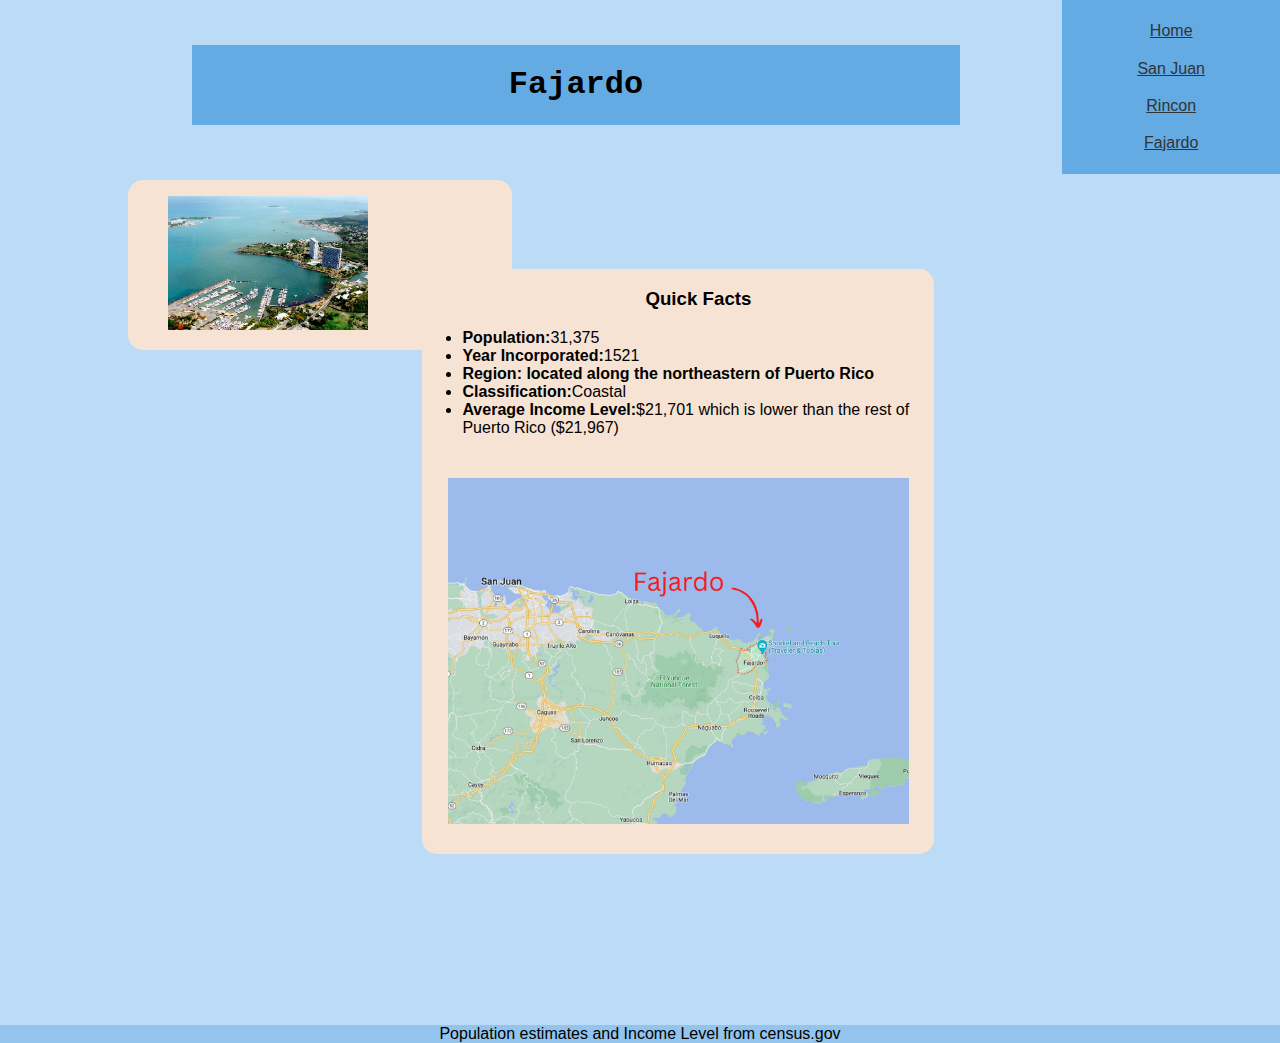
<file: fajardo.html>
<!DOCTYPE html>
<html lang="en">
<head>
    <meta charset="UTF-8">
    <meta name="viewport" content="width=device-width, initial-scale=1.0">
    <link rel="stylesheet" href="style.css">
    <title>Rincon, Puerto Rico</title>
</head>
<body>
    <nav>
        <ul>
          <li><a href="index.html">Home</a></li>
          <li><a href="sanjuan.html" target="_blank">San Juan</a></li>
          <li><a href="rincon.html" target="_blank">Rincon</a></li>
          <li><a href="fajardo.html" target="_blank">Fajardo</a></li>
        </ul>
      </nav>
      <header>
        <h1>Fajardo</h1>
      </header>
    <section>
        <figure>
            <img src="/images/fajardoView.jpg" alt="Fajardo View" width="200">
          </figure>
    </section>
    <aside>
        <ul>
            <h3>Quick Facts</h3>
            <li><strong>Population:</strong>31,375</li>
            <li><strong>Year Incorporated:</strong>1521</li>
            <li><strong>Region: located along the northeastern of Puerto Rico</strong></li>
            <li><strong>Classification:</strong>Coastal</li>
            <li><strong>Average Income Level:</strong>$21,701 which is lower than the rest of Puerto Rico ($21,967)</li>
        </ul>
        <img src="/images/fajardoMap.png" alt="Fajardo in a Map" width="350px" class="map">
      </aside>
</body>
<footer class="census-info">
    Population estimates and Income Level from census.gov 
  </footer>
</html>
</file>
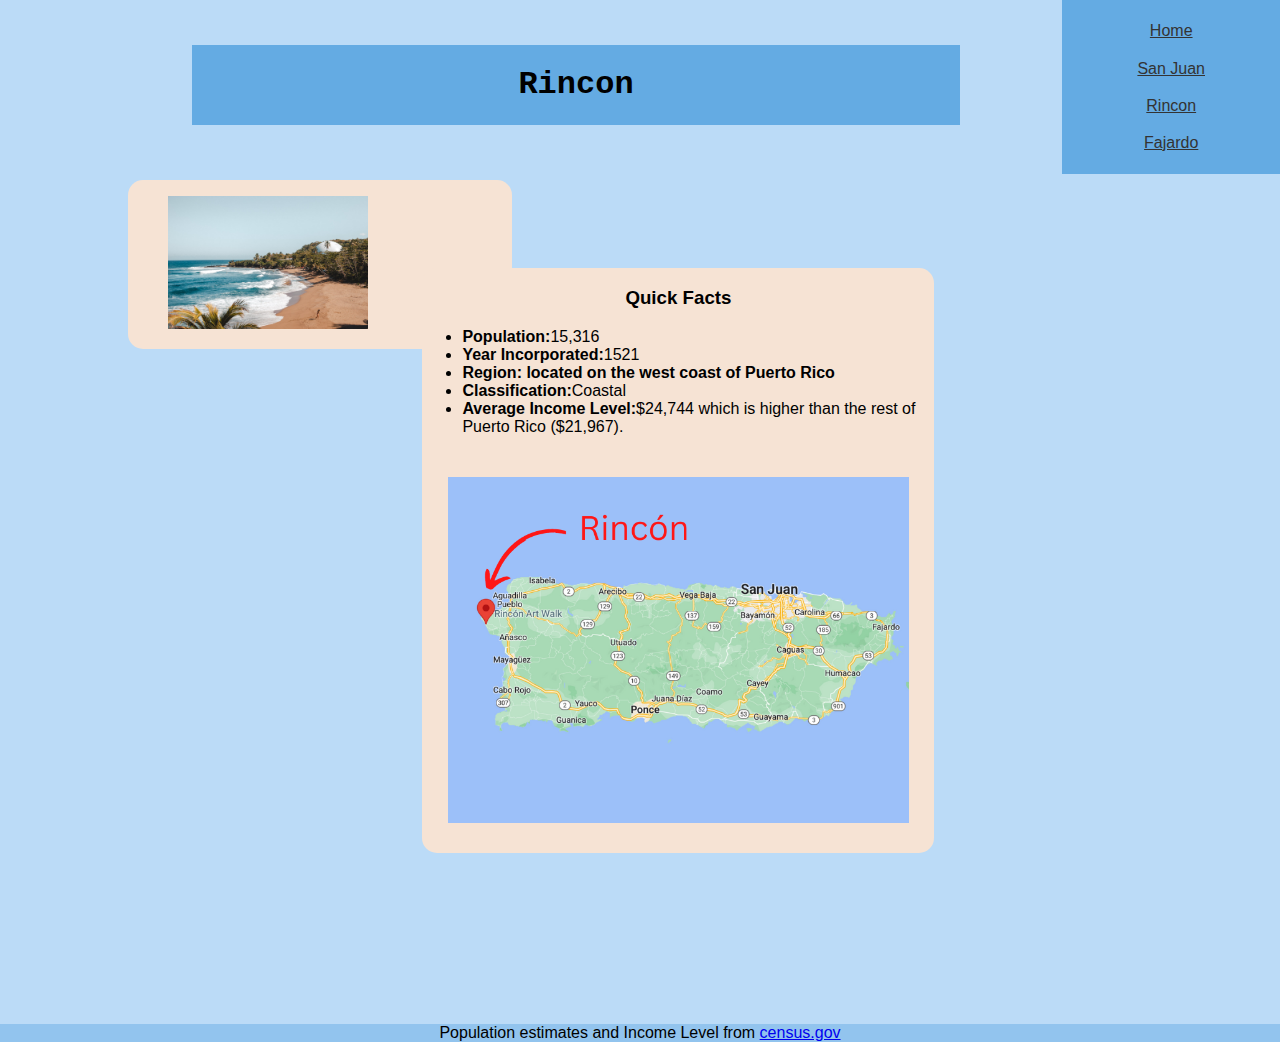
<file: rincon.html>
<!DOCTYPE html>
<html lang="en">
<head>
  <meta charset="UTF-8" />
  <meta name="viewport" content="width=device-width, initial-scale=1.0" />
  <link rel="stylesheet" href="style.css" />
  <title>Puerto Rico</title>
</head>
<body>
  <nav>
    <ul>
      <li><a href="index.html">Home</a></li>
      <li><a href="sanjuan.html" target="_blank">San Juan</a></li>
      <li><a href="rincon.html" target="_blank">Rincon</a></li>
      <li><a href="fajardo.html" target="_blank">Fajardo</a></li>
    </ul>
  </nav>
  <header>
    <h1>Rincon</h1>
  </header>
  <section>
    <figure>
        <img src="/images/rinconView.jpg" alt="Rincon Beach" width="200">
      </figure>
      <div id="text-area"> 
      </div>
  </section>
  <aside>
    <h3>Quick Facts</h3>
    <ul>
      <li><strong>Population:</strong>15,316</li>
      <li><strong>Year Incorporated:</strong>1521</li>
      <li><strong>Region: located on the west coast of Puerto Rico</strong></li>
      <li><strong>Classification:</strong>Coastal</li>
      <li><strong>Average Income Level:</strong>$24,744 which is higher than the rest of Puerto Rico ($21,967).	</li>
  </ul>
  <img src="/images/rinconMap.png" alt="Rincon location in a Map" class="map">
  </aside>
</body>
<footer class="census-info">
  Population estimates and Income Level from
  <a href="https://www.census.gov/" target="_blank">census.gov</a>
</footer>
</html>
</file>
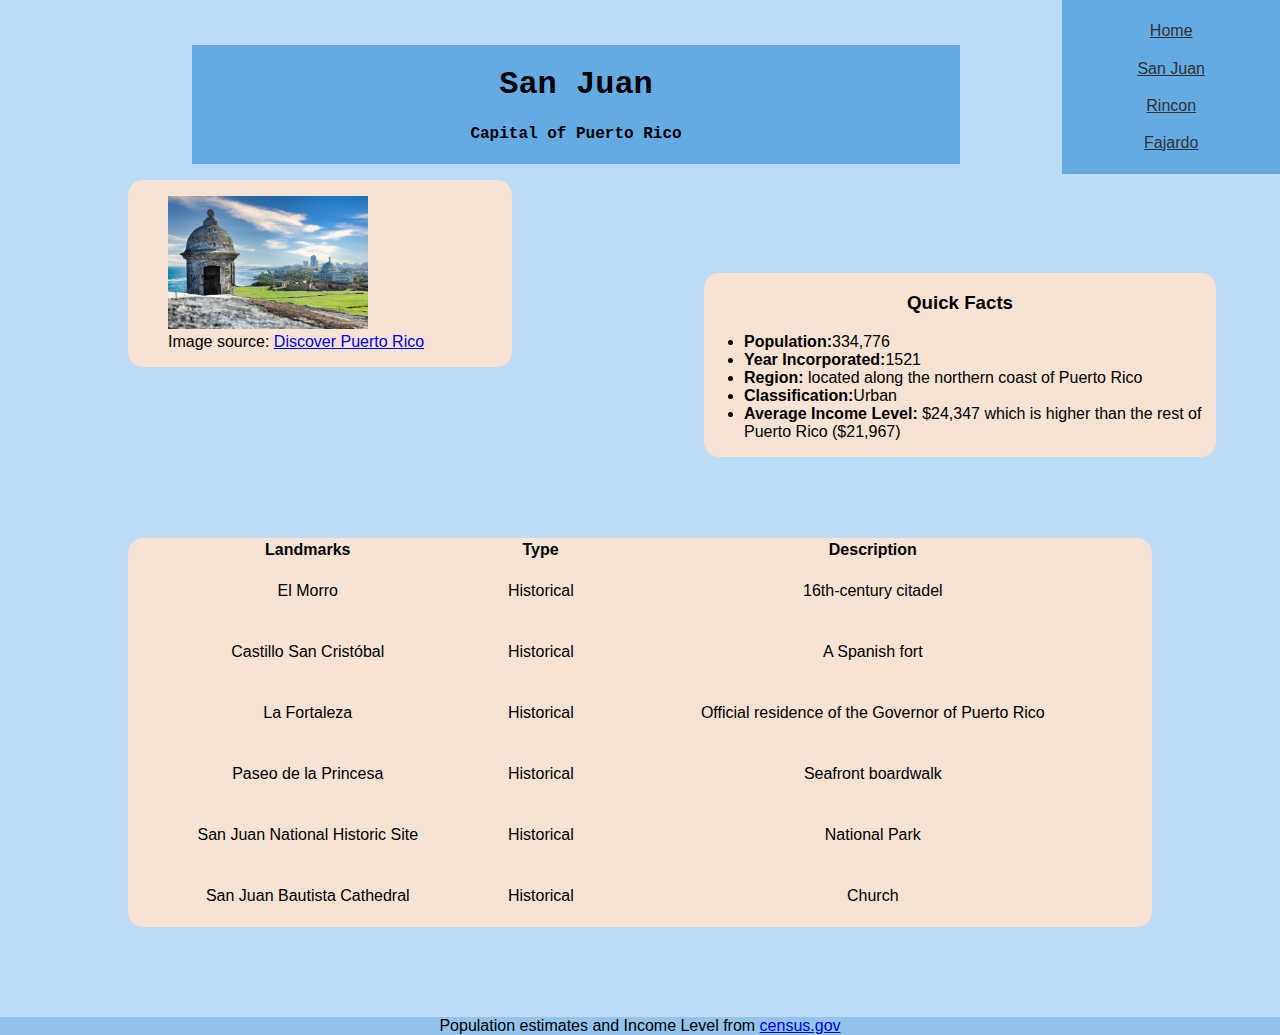
<file: sanjuan.html>
<!DOCTYPE html>
<html lang="en">
  <head>
    <meta charset="UTF-8" />
    <meta name="viewport" content="width=device-width, initial-scale=1.0" />
    <link rel="stylesheet" href="style.css" />
    <title>San Juan, Puerto Rico</title>
  </head>
  <body>
    <nav>
      <ul>
        <li><a href="index.html">Home</a></li>
        <li><a href="sanjuan.html" target="_blank">San Juan</a></li>
        <li><a href="rincon.html" target="_blank">Rincon</a></li>
        <li><a href="fajardo.html" target="_blank">Fajardo</a></li>
      </ul>
    </nav>
    <header>
      <h1>San Juan</h1>
      <h4>Capital of Puerto Rico</h4>
    </header>
    <section>
      <figure>
        <img
          src="/images/sjView.jpg"
          alt="San Juan Cityscape"
          width="200"
        />
        <figcaption> Image source: <a href="https://www.discoverpuertorico.com/article/things-to-do-san-juan" target="_blank">Discover Puerto Rico</a>
        </figcaption>
      </figure>
    </section>
    <aside>
      <h3>Quick Facts</h3>
      <ul>
        <li><strong>Population:</strong>334,776</li>
        <li><strong>Year Incorporated:</strong>1521</li>
        <li>
          <strong>Region:</strong> located along the northern coast of Puerto
          Rico
        </li>
        <li><strong>Classification:</strong>Urban</li>
        <li>
          <strong>Average Income Level:</strong> $24,347 which is higher than
          the rest of Puerto Rico ($21,967)
        </li>
      </ul>
    </aside>
    <div>
      <table>
        <tr>
          <th>Landmarks</th>
          <th>Type</th>
          <th>Description</th>
        </tr>
        <tr>
          <td>El Morro</td>
          <td>Historical</td>
          <td>16th-century citadel</td>
        </tr>
        <tr>
          <td>Castillo San Cristóbal</td>
          <td>Historical</td>
          <td>A Spanish fort</td>
        </tr>
        <tr>
          <td>La Fortaleza</td>
          <td>Historical</td>
          <td>Official residence of the Governor of Puerto Rico</td>
        </tr>
        <tr>
          <td>Paseo de la Princesa</td>
          <td>Historical</td>
          <td>Seafront boardwalk</td>
        </tr>
        <tr>
          <td>San Juan National Historic Site</td>
          <td>Historical</td>
          <td>National Park</td>
        </tr>
        <tr>
          <td>San Juan Bautista Cathedral</td>
          <td>Historical</td>
          <td>Church</td>
        </tr>
      </table>
    </div>
  </body>
  
  <footer class="census-info">
    Population estimates and Income Level from
    <a href="https://www.census.gov/" target="_blank">census.gov</a>
  </footer>
</html>
</file>
<file: style.css>
body {
  font-family: Arial, sans-serif;
  padding: 0;
  background-color: #BBDBF7;
  margin: 0;
  
}

nav {
  position: relative; 
  text-align: center;
  margin-left: 5%;
  background-color: #64ABE3; 
  float: right;
  padding: 1%;
  width: 15%;
}

nav ul {
  list-style: none;
  padding: 0;
  margin: 0%;
}


nav a {
  text-decoration: underline;
  display: block;
  color: #333;
  padding: 5%;
}

nav a:hover {
  background-color: #64ABE3;
  color:#F6E3D4; 
}

header {
  position: absolute;
  top: 5%;
  left: 15%;
  width: 60%;
  text-align: center;
  background-color: #64ABE3;
  font-family: font-family: 'Cormorant Garamond', serif;
  font-family: 'Lato', sans-serif;
  font-family: 'Lora', serif;
  font-family: 'Space Mono', monospace;
}

section {
  position: relative;
  float: left;
  width: 30%;
  top: 20vh;
  text-align: justify;
  border-radius: 15px 15px 15px 15px;
  background-color: #F6E3D4;
  margin-left: 10%;
}

.main-paragraph {
  position: relative;
  width: 90%;
  height: 20%;
  left: 2vw;
  text-align: start;
}

aside {
  position: relative;
  top: 11vh;
  float: right;
  width: 40%;
  margin-right: 5%;
  background-color: #F6E3D4;
  border-radius: 15px 15px 15px 15px;
  margin-left: 5%;
}


h3 {
  text-align: center;
}
.pr-usFlag{
  width: 90%;
  margin-right: 5%;
}

form {
  position: relative;
  display: inline-block;
  top: 20vh;
  left: 20%;
  width: 50%;
  background-color: #F6E3D4;
  border-radius: 15px 15px 15px 15px;
  margin: 1%;
  padding: 1%;
  text-align: center;
}


.map {
  width: 90%;
 margin: 5%;
}

.census-info {
  position: relative;
  top: 30vh;

  clear: both;
  text-align: center;
} 

#response {
  clear: both;
  font-weight: bold;
  margin-top: 10px;
  width: fit-content;
  background-color: white;
  margin-left: 5%;
}

table {
  clear: both;
  position: relative;
  width: 80%;
  top: 20vh;
  background-color: #F6E3D4;
  border-radius: 15px 15px 15px 15px;
  margin-left: 10%;
}

td {
  text-align: center;
  padding: 2%;
}


footer {
  position: relative;
  clear: both;
  background-color: #92C4EE;
}

/* Mobile Phones */
@media only screen and (max-width: 600px) {
* {
    box-sizing: border-box;
    margin: 0%;
}
  body {
    font-size: 14px;
  }

  nav {
    width: 100%;
    float: none;
    margin-left: 0;
  }

  nav ul {
    margin: 0;
    padding: 5% 0;
  }

  nav a {
    padding: 5% 0;
  }

  header {
    position: static;
    left: 0;
    width: 100%;
    margin: 0;
  }

  section,
  aside {
    width: 90%;
    margin: 5% 5% 0;
  }

  form {
    left: 5%;
    width: 90%;
  }

  .map,
  .pr-usFlag {
    width: 100%;
    margin: 0;
  }

  table {
    width: 90%;
    margin-left: 5%;
    top: 10vh;
  }
  footer {
    position: static;
    margin-top: 20px;
  }
}
</file>
